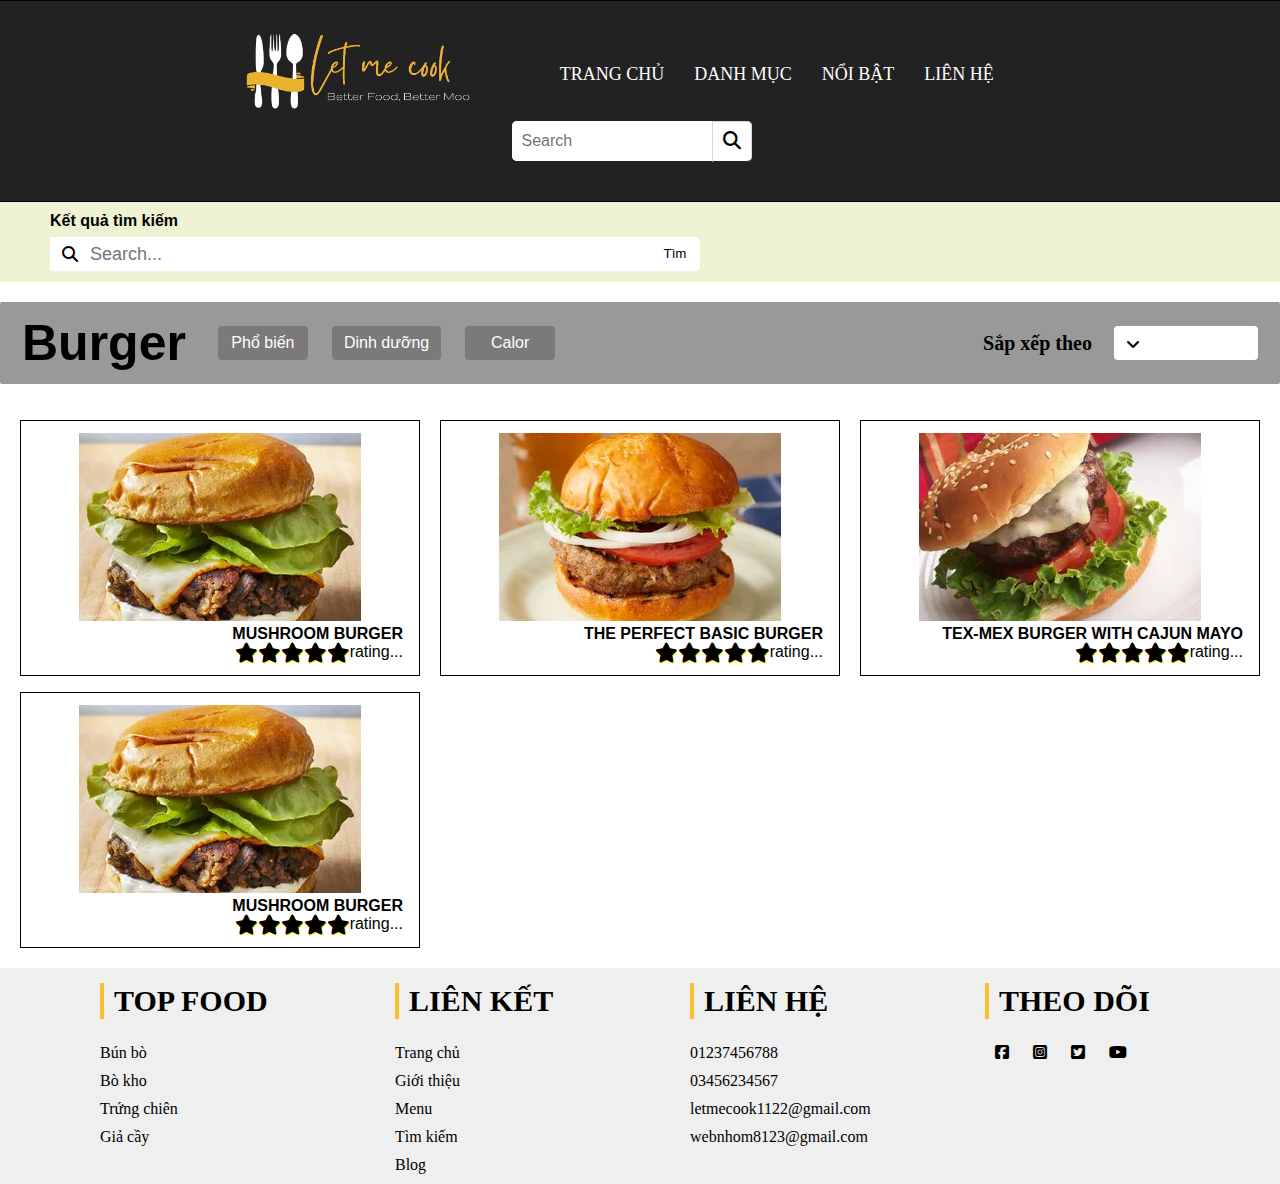
<file: search_page.html>
<!DOCTYPE html>
<html lang="en">
<head>
    <meta charset="UTF-8">
    <meta name="viewport" content="width=device-width, initial-scale=1.0">
    <link rel="stylesheet" href="./assets/search_style.css">
    <link rel="stylesheet" href="https://cdnjs.cloudflare.com/ajax/libs/font-awesome/6.4.2/css/all.min.css">    
    <title>LetMeCook | Tìm kiếm</title>
</head>
<body>
    <nav>
        <ul>
            <li class="logo">
                <img src="./assets/Letmecook.png" alt="" style="height: 10vh;">
            </li>
            <li class="btn-navbar">
                <span class="fas fa-bars"></span>
            </li>
            <div class="menu">
                <li><a href="#">Trang chủ</a></li>
                <li><a href="#">Danh mục</a></li>
                <li><a href="#">Nổi bật</a></li>
                <li><a href="#">Liên hệ</a></li>
                
            </div>
            <li class="search-icon">
                <input type="search" placeholder="Search">
                <label class="icon-search">
                    <span class="fas fa-search"></span>
                </label>
            </li>
        </ul>
    </nav>
    <div class="search_wrap">
        <div class="search-box">
            <label class="search-text">Kết quả tìm kiếm </label>
            <input type="text " class="input" placeholder="Search...">
            <label class="btn-search-icon">
                <span class="fas fa-search"></span>
            </label>
            <label class="btn-tim">
                <button>
                    Tìm
                </button>
            </label>
        </div>
    </div>
    <div class="sort-bar">
        <div class="sort-filter">
            <span class="result-search-sort">Burger</span>
            
            <button class="home-filter-btn btn">Phổ biến</button>
            <button class="home-filter-btn btn">Dinh dưỡng</button>
            <button class="home-filter-btn btn">Calor</button>

            <div class="sort-filter-right">
                <span class="filter-label">Sắp xếp theo</span>
                <div class="select-sort">
                    <i class="home-input-icon fas fa-angle-down"></i>
                    <ul class="home-input-list">
                        <li class="home-input-select"><a href="" class="home-input-link">Thấp đến cao</a></li>
                        <li class="home-input-select"><a href="" class="home-input-link">Cao đến thấp</a></li>
                    </ul>
                </div>
            </div>
            
        </div>
    </div>
    <div class="feature-layout">
        <div class="feature-item">
            <a href="">
                <div class="card-item">
                    <img src="./assets/mushroom_burger.png" alt="">
                </div>
                <div class="rating-css">
                    <div>Mushroom burger</div>
                    <div class="star-icon">
                        <div class="rating-count">...rating</div>
                        <input type="radio" name="rating1" id="rating1">
                        <label for="rating1" class="fa fa-star"></label>

                        <input type="radio" name="rating1" id="rating2">
                        <label for="rating2" class="fa fa-star"></label>

                        <input type="radio" name="rating1" id="rating3">
                        <label for="rating3" class="fa fa-star"></label>

                        <input type="radio" name="rating1" id="rating4">
                        <label for="rating4" class="fa fa-star"></label>

                        <input type="radio" name="rating1" id="rating5">
                        <label for="rating5" class="fa fa-star"></label>
                    </div>
                </div>
            </a>
                
        </div>
        <div class="feature-item">
            <a href="">
                <div class="card-item">
                    <img src="./assets/burger_2.jpg" alt="">
                </div>
                <div class="rating-css">
                    <div>The Perfect Basic Burger</div>
                    <div class="star-icon">
                        <div class="rating-count">...rating</div>
                        <input type="radio" name="rating1" id="rating1">
                        <label for="rating1" class="fa fa-star"></label>

                        <input type="radio" name="rating1" id="rating2">
                        <label for="rating2" class="fa fa-star"></label>

                        <input type="radio" name="rating1" id="rating3">
                        <label for="rating3" class="fa fa-star"></label>

                        <input type="radio" name="rating1" id="rating4">
                        <label for="rating4" class="fa fa-star"></label>

                        <input type="radio" name="rating1" id="rating5">
                        <label for="rating5" class="fa fa-star"></label>
                    </div>
                </div>
            </a>
        </div>
        <div class="feature-item">
            <a href="">
                <div class="card-item">
                    <img src="./assets/burger_3.jpg" alt="">
                </div>
                <div class="rating-css">
                    <div>Tex-Mex Burger with Cajun Mayo</div>
                    <div class="star-icon">
                        <div class="rating-count">...rating</div>
                        <input type="radio" name="rating1" id="rating1">
                        <label for="rating1" class="fa fa-star"></label>

                        <input type="radio" name="rating1" id="rating2">
                        <label for="rating2" class="fa fa-star"></label>

                        <input type="radio" name="rating1" id="rating3">
                        <label for="rating3" class="fa fa-star"></label>

                        <input type="radio" name="rating1" id="rating4">
                        <label for="rating4" class="fa fa-star"></label>

                        <input type="radio" name="rating1" id="rating5">
                        <label for="rating5" class="fa fa-star"></label>
                    </div>
                </div>

            </a>
        </div>
        <div class="feature-item">
            <a href="">
                <div class="card-item">
                    <img src="./assets/mushroom_burger.png" alt="">
                </div>
                <div class="rating-css">
                    <div>Mushroom burger</div>
                    <div class="star-icon">
                        <div class="rating-count">...rating</div>
                        <input type="radio" name="rating1" id="rating1">
                        <label for="rating1" class="fa fa-star"></label>

                        <input type="radio" name="rating1" id="rating2">
                        <label for="rating2" class="fa fa-star"></label>

                        <input type="radio" name="rating1" id="rating3">
                        <label for="rating3" class="fa fa-star"></label>

                        <input type="radio" name="rating1" id="rating4">
                        <label for="rating4" class="fa fa-star"></label>

                        <input type="radio" name="rating1" id="rating5">
                        <label for="rating5" class="fa fa-star"></label>
                    </div>
                </div>
            </a>
                
        </div>
        
        
    </div>
    <footer id="contact">
        <div class="footer-main">
            <div class="footer-tag">
                <h2 class="footer-title">Top Food</h2>
                <p class="footer-discri">Bún bò</p>
                <p class="footer-discri">Bò kho</p>
                <p class="footer-discri">Trứng chiên</p>
                <p class="footer-discri">Giả cầy</p>
            </div>

            <div class="footer-tag">
                <h2 class="footer-title">Liên kết</h2>
                <p class="footer-discri">Trang chủ</p>
                <p class="footer-discri">Giới thiệu</p>
                <p class="footer-discri">Menu</p>
                <p class="footer-discri">Tìm kiếm</p>
                <p class="footer-discri">Blog</p>
            </div>
            <div class="footer-tag">
                <h2 class="footer-title">Liên hệ</h2>
                <p class="footer-discri">01237456788</p>
                <p class="footer-discri">03456234567</p>
                <p class="footer-discri">letmecook1122@gmail.com</p>
                <p class="footer-discri">webnhom8123@gmail.com</p>
            </div>
            <div class="footer-tag">
                <h2 class="footer-title">Theo dõi</h2>
                <i class="fa-brands fa-square-facebook"></i>
                <i class="fa-brands fa-square-instagram"></i>
                <i class="fa-brands fa-square-twitter"></i>
                <i class="fa-brands fa-youtube"></i>
            </div>
        </div>
        

    </footer>
    
</body>
</html>
</file>
<file: assets/search_style.css>
body{
    margin: 0;
    padding: 0;
    box-sizing: border-box;
    min-width: 541px;
    max-width: 100vw;
}
nav{
    background: #222222;
    padding: 10px 40px 10px 70px;
    border: 1px solid #000;
    border-left: none;
    border-right: none;
    height: 20vh;
    box-shadow: 0 0 10px rgba(0, 0, 0, 0.5);
    z-index: 1000;
}
nav ul{ 
    display: flex;
    list-style: none;
    flex-wrap: wrap; 
    /* các item sẽ xuống hàng khi thi nhỏ trang */
    align-items: center;
    justify-content: center;
    margin-right: 87px;
}
/* logo */
nav ul li.logo img{
    flex:1 ;
    text-align: left;
    padding-left: 0;
    padding-right: 50px;
}
nav ul .menu{
    padding: 0 25px;
    display: inline-flex;
}
nav ul .menu li:hover a{
    color: #fac031;
}
nav ul .menu li a{
    text-decoration: none;
    text-transform: uppercase;
    color: white;
    font-size: 18px;
    padding: 0 15px;
}
/* 3 gạch*/
nav ul li.btn-navbar{
    font-size: 25px;
   display: none;
    padding: 0 20px;
}
nav ul li.btn-navbar span{
    height: 42px;
    width: 42px;
    text-align: center;
    line-height: 42px;
    border: 1px solid #151515;
    border-radius: 5px;
    cursor: pointer;
    color: #fff;
}
/* thêm dấu x vào sau 3 gạch khi hover sẽ hiện lên */
nav ul li.btn-navbar:hover span::before{
    content: '\f00d';
}
/* icon và input search */
nav ul li.search-icon{
    height: 40px;
    width: 240px;
    display: flex;
    background: white;
    border-radius: 5px;
}
nav ul .search-icon input{
    height: 100%;
    width: 200px;
    border: none;
    outline: none;
    padding: 10px;
    color: #000;
    font-size: 16px;
    border-radius: 5px 0 0 5px;
}
nav ul .search-icon .icon-search{
    height: 100%;
    width: 40px;
    line-height: 40px;
    text-align: center;
    border: 1px solid #cccc;
    border-bottom: none;
    border-radius: 0 5px 5px 0;
    cursor: pointer;
}
nav ul .search-icon .icon-search:hover{
    background: #fac031;
}
nav ul .search-icon .icon-search span{
    color: #000;
    font-size: 18px;
}
/* thu nhỏ màn hình */
@media screen and (max-width: 1100px){
    nav{
        padding: 10px 4px 10px 0px;
    }
    nav ul li.logo img{
        display: none;
    }
    nav ul .menu{
        flex: 4;
    }
}
@media screen and (max-width: 820px){
    nav ul li.btn-navbar{
        display: block;
    }
    nav{
        padding: 9px 40px 9px 0;
    }
    nav ul .menu li{
        display: none;
    }
}
/* search box */
.search_wrap{
    background-color: #eff2d2;
    display: flex;
}
.search_wrap .input{
    border: 0;
    outline: 0;
    color: #8b7d77;
}
.search_wrap .search-box{
    position: relative;
    width: 600px;
    height: 80px;
    
}
.search_wrap .search-box .search-text{
    color: #000;
    position: absolute;
    top: 10px;
    left: 50px;
}
.search_wrap .search-box .input{
    position: absolute;
    top:35px;
    left: 50px;

    width: 100%;
    height: 40%;

    border-radius: 3px;
    font-size: 18px;

    padding-left: 40px;
}

.search_wrap .search-box .btn-search-icon{
    color: #000;
    background-color: white;

    position: absolute;
    top:35px;
    left: 50px;

    width: 40px;
    height: 40%;
    
    line-height: 35px;
    text-align: center;

    border-radius: 0 5px 5px 0;
    z-index: 1;

}
.search_wrap .search-box .btn-tim button{
    color: #000;
    background-color: white;

    position: absolute;
    top:35px;
    left: 650px;

    height: 42%;
    width: 50px;
    border: none;
    border-radius: 0 5px 5px 0;

    cursor: pointer;
}
.search_wrap .search-box .btn-tim button:hover{
    color: white;
    background-color: #fac031;
}
.search-box .search-text{
    font-weight: 600;
    font-family: Arial, Helvetica, sans-serif;
}
/* sort item */
.sort-filter .result-search-sort{
    font-family: Arial, Helvetica, sans-serif;
    font-weight: 800;
    font-size: 50px;
}
.sort-filter{
    background-color: rgba(0, 0, 0, 0.4);
    padding: 20px 0;
    position: relative;
    margin-top: 20px;
    padding: 12px 22px;
    border-radius: 2px;
    display: flex;
    align-items: center;
}


.btn{
    min-width: 90px;
    height: 34px;
    text-decoration: none;
    border: none;
    border-radius: 4px;
    font-size: 1rem;
    padding: 0 12px;
    outline: none;
    cursor: pointer;
    display: inline-flex;
    align-items: center;
    justify-content: center;
    line-height: 1rem;
    background-color: #7b7979;
    color: #fff;
}
.filter-label{
    font-size: 20px;
    font-weight: 600;
}
.result-search-sort{
    margin-right: 20px;
}
.home-filter-btn{
    margin: 0 12px;
}
.select-sort{
    position: relative;
    padding: 0 12px;
    height: 34px;
    border-radius: 4px;
    background-color: #fff;
    min-width: 120px;
    display: flex;
    justify-content: space-between;
    align-items: center;
    margin-left: 22px;
}
.select-sort .home-input-icon{
    font-size: 1rem;
    position: relative;
    top:1px;
}
.home-input-list{
    position: absolute;
    left: 0;
    right: 0;
    top:15px;
    border-radius: 2px;
    background-color: white;
    list-style: none;
    padding: 11px 16px;
    display: none;
}
.home-input-link{
    font-size: 1rem;
    text-decoration: none;
    color: #000;
    display: block;
    padding: 4px 0;
    font-family: Arial, Helvetica, sans-serif;
}
.home-input-link:hover{
    color: #fac031;
}
.select-sort:hover .home-input-list{
    display: block;
}
.sort-filter-right{
    display: flex;
    align-items: center;
    margin-left: auto;
}
/* content */
.feature-layout {
  display: grid;
  grid-template-columns:  repeat(auto-fit,minmax(370px,1fr));
  column-gap: 20px;
  margin:  20px ;
  
}
.feature-item  {
    padding: 12px 16px;
    margin-top: 16px;
    border: 1px solid #000;
}

/* card-content */
a:link .card-item{
    text-align: center;
    justify-content: center;
}
.feature-layout .feature-item a:link{
    text-decoration: none;
}
.rating-css div{
    color: #000;
    font-family: sans-serif;
    text-transform: uppercase;
    font-weight: 800;
}

/* star-wrap */
.feature-item .rating-css{
    direction: rtl;
}
.star-icon input{
    display: none;
}

.feature-item .star-icon input + label{  
    /* chọn label nằm ngay sau input */
    font-size: 20px;
    text-shadow: 1px 1px 0 #ffe400;
    cursor: pointer;
}
.star-icon{
    display: flex;
}
.star-icon .rating-count{
    text-transform: lowercase;
    font-weight: normal;
}
/* footer */
footer{
    background-color: #eeee;
    width: 100%;
    
}
footer .footer-main{
    padding-top: 15px;
    display: grid;
    grid-template-columns: repeat(4,1fr);
    padding-left: 100px;
}
footer .footer-main .footer-tag{
    text-align:left;
}
footer .footer-main .footer-tag h2{
    color: black;
    margin-bottom: 25px;
    font-size: 30px;
    border-left: 4px solid #fac031;
    padding-left: 10px;
}
footer .footer-main .footer-tag p{
    margin: 10px 0;
}
footer .footer-main .footer-tag i{
    margin: 0 10px;
    cursor: pointer;
}
footer .footer-main .footer-tag i:hover{
    color:#fac031
}
.cr-con{
    background-color: #515054;
    color: white;
    text-align: center;
}
.footer-title{
    font-size: 1.2rem;
    font-weight: 700;
    line-height: 1.2;
    margin-bottom: 0;
    margin-top: 0;
    color: #333;
    font-family: "Phudu";
    text-transform: uppercase;
}
.footer-discri {
    font-family: "Lora";
}
</file>
